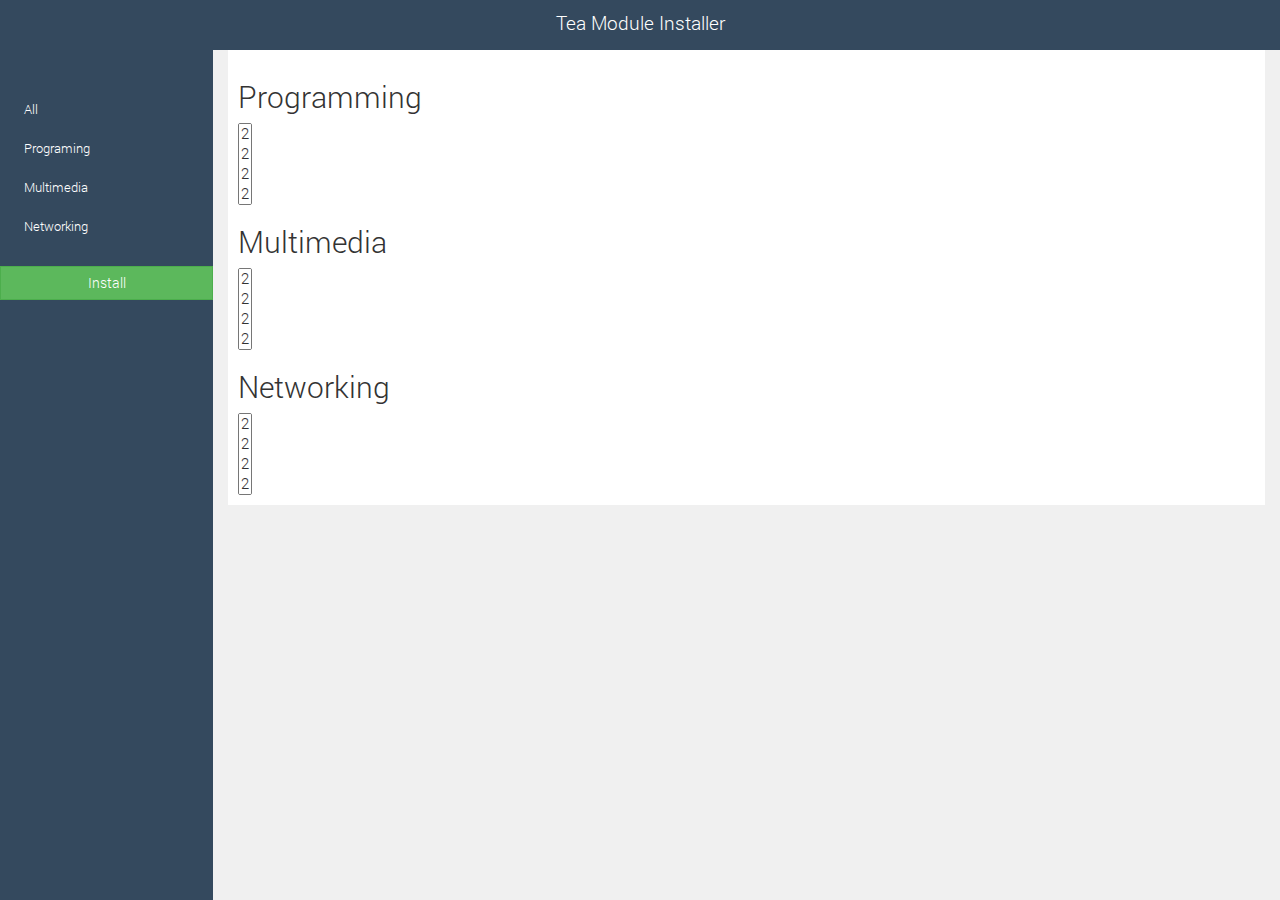
<file: tpm.ign/index.html>
<html>

<head>

	<link rel="stylesheet" href="extension/image-picker-master/image-picker/image-picker.css">
	<link rel="stylesheet" href="css/bootstrap.min.css">
	<link rel="stylesheet" href="css/style.css">
	<script>
		var programming = ["Android Studio", "gcc & g++", "apache2", "php7", "MySQL Server", "PyCharm Community", "Atom", "NodeJs", "Geany", "MonoDevelop", "Brackets", "Netbeans", "Eclipse", "Qt Open Source", "CodeBlocks", "Git"];

		var pi = [];
		pi[0] = "androidstudio.png";
		pi[1] = "build-essential.png";
		pi[2] = "Apache.png";
		pi[3] = "PHP.png";
		pi[4] = "MySQL.png";
		pi[5] = "pycharm.png";
		pi[6] = "atom.png";
		pi[7] = "Nodejs.png";
		pi[8] = "Geany.png";
		pi[9] = "MonoDevelop.png";
		pi[10] = "bracket.png";
		pi[11] = "netbeans.png";
		pi[12] = "Eclipse.png";
		pi[13] = "qt.png";
		pi[14] = "codeblocks.png"
		pi[15] = "git.png"
		var pd = [];
		pd[0] =
			"The Official IDE for Android <br >Android Studio provides the fastest tools for building apps on every type of Android device. <br />World-class code editing, debugging, performance tooling, a flexible build system, and an instant build/deploy system all allow you to focus on building unique and high quality apps.";
		pd[1] = "C and C++ compiler";
		pd[2] =
			"Apache is the most widely used web server software.<br />Developed and maintained by Apache Software Foundation, Apache is an open source software available for free. It runs on 67% of all webservers in the world. It is fast, reliable, and secure.<br />It can be highly customized to meet the needs of many different environments by using extensions and modules. Most WordPress hosting providers use Apache as their web server software. However, WordPress can run on other web server software as well.";
		pd[3] =
			"PHP is a server-side scripting language designed for web development but also used as a general-purpose programming language.<br />Originally created by Rasmus Lerdorf in 1994, the PHP reference implementation is now produced by The PHP Group. PHP originally stood for Personal Home Page, but it now stands for the recursive backronym PHP: Hypertext Preprocessor.<br />PHP code may be embedded into HTML code, or it can be used in combination with various web template systems, web content management system and web frameworks. PHP code is usually processed by a PHP interpreter implemented as amodule in the web server or as a Common Gateway Interface (CGI) executable.";
		pd[4] =
			"MySQL is the world's most popular open source database.<br />MySQL is a popular choice of database for use in web applications, and is a central component of the widely used LAMPopen-source web application software stack (and other \"AMP\" stacks). LAMP is an acronym for \"Linux, Apache, MySQL,Perl/PHP/Python\". Free-software open-source projects that require a full-featured database management system often use MySQL.<br />With its proven performance, reliability and ease-of-use, MySQL has become the leading database choice for web-based applications, used by high profile web properties including Facebook, Twitter, YouTube, Yahoo! and many more.<br />Oracle drives MySQL innovation, delivering new capabilities to power next generation web, cloud, mobile and embedded applications.";
		pd[5] =
			"PyCharm is an Integrated Development Environment (IDE) used for programming in Python. It provides code analysis, a graphical debugger, an integrated unit tester, integration with version control systems (VCSes), and supports web development with Django. PyCharm is developed by the Czech company JetBrains";
		pd[6] = "Atom is a text editor that's modern, approachable, yet hackable to the core—a tool you can customize to do anything but also use productively without ever touching a config file.";
		pd[7] =
			"Node.js is a JavaScript runtime built on Chrome's V8 JavaScript engine. Node.js uses an event-driven, non-blocking I/O model that makes it lightweight and efficient. Node.js' package ecosystem, npm, is the largest ecosystem of open source libraries in the world.";
		pd[8] =
			"Geany is a small and lightweight Integrated Development Environment.<br />It was developed to provide a small and fast IDE, which has only a few dependencies from other packages. Another goal was to be as independent as possible from a special Desktop Environment like KDE or GNOME - Geany only requires the GTK2 runtime libraries.<br />Geany is known to run under Linux, FreeBSD, NetBSD, OpenBSD, MacOS X, AIX v5.3, Solaris Express and Windows. More generally, it should run on every platform, which is supported by the GTK libraries.";
		pd[9] =
			"MonoDevelop is an open source integrated development environment for Linux, OS X, and Windows.<br />Its primary focus is development of projects that use Mono and .NET frameworks. MonoDevelop integrates features similar to those of NetBeans and Microsoft Visual Studio, such as automatic code completion, source control, a graphical user interface (GUI) and Web designer. MonoDevelop integrates a Gtk# GUI designer called Stetic.<br />It supports Boo, C, C++, C#, CIL, D, F#, Java, Oxygene, Vala, and Visual Basic.NET.";
		pd[10] =
			"Brackets is a free open-source editor written in HTML, CSS, and JavaScript with a primary focus on Web Development.<br />It was created by Adobe Systems, licensed under the MIT License, and is currently maintained on GitHub. Brackets is available for cross-platform download on Mac, Windows, and Linux.<br />Brackets is a lightweight, yet powerful, modern text editor. We blend visual tools into the editor so you get the right amount of help when you want it. With new features and extensions released every 3-4 weeks, it's like getting presents all year long.";
		pd[11] = " Quickly and easily develop desktop, mobile and web applications with Java, JavaScript, HTML5, PHP, C/C++ and more. NetBeans IDE is FREE, open source, and has a worldwide community of users and developers.";
		pd[12] =
			"Eclipse is a platform that has been designed from the ground up for building integrated web and application development tooling.<br />By design, the platform does not provide a great deal of end user functionality by itself. The value of the platform is what it encourages: rapid development of integrated features based on aplug-in model.<br /> Eclipse provides a common user interface (UI) model for working with tools.  It is designed to run on multiple operating systems while providing robust integration with each underlying OS.  Plug-ins can program to the Eclipse portable APIs and run unchanged on any of the supported operating systems. ";
		pd[13] =
			"Qt is a cross-platform application framework that is widely used for developing application software that can be run on various software and hardware platforms with little or no change in the underlying codebase, while still being a native application with the capabilities and speed thereof.";
		pd[14] = "Codeblocks is a cross-platform IDE built around wxWidgets, designed to be extensible and configurable. Runs on Windows and Linux.";
		pd[15] =
			"Git is popular version control system designed to handle very large projects with speed and efficiency; it is used for many high profile open source projects, most notably the Linux kernel.<br /><br />Git falls in the category of distributed source code management tools. Every Git working directory is a full-fledged repository with full revision tracking capabilities, not dependent on network access or a central server.<br /><br />This package provides the git main components with minimal dependencies. Additional functionality, e.g. a graphical user interface and revision tree visualizer, tools for interoperating with other VCS's, or a web interface, is provided as separate git* packages."
		pid = [];
		pid[0] = "adroid-studio.tar.gz";
		pid[1] = "g++.tea";
		pid[2] = "apache2.tea";
		pid[3] = "php.tea,php-mysql.tea";
		pid[4] = "mysql-server.tea";
		pid[5] = "pycharm.tar.gz";
		pid[6] = "atom.tea";
		pid[7] = "nodejs.tea";
		pid[8] = "geany.tea";
		pid[9] = "monodevelop.tea";
		pid[10] = "brackets.tea";
		pid[11] = "netbeans.sh";
		pid[12] = "eclipse.tea";
		pid[13] = "qt.run";
		pid[14] = "codeblocks.tea";
		pid[15] = "git.tea"

		var multimedia = ["Blender 3D", "Inkscape", "GIMP", "Audacity", "LMMS", "Ardour", "Synfig", "Darktable", "FFMPEG", "Krita"];
		var mi = [];
		mi[0] = "Blender.png";
		mi[1] = "Inkscape.png";
		mi[2] = "GIMP.png";
		mi[3] = "Audacity.png";
		mi[4] = "LMMS.png";
		mi[5] = "Ardour.png";
		mi[6] = "Synfig.png";
		mi[7] = "Darktable.png";
		mi[8] = "FFMPEG.png";
		mi[9] = "Krita.png";
		var md = [];
		md[0] =
			"Blender is the free and open source 3D creation suite.It supports the entirety of the 3D pipeline—modeling, rigging, animation, simulation, rendering, compositing and motion tracking, even video editing and game creation. <br /> Advanced users employ Blender’s API for Python scripting to customize the application and write specialized tools; often these are included in Blender’s future releases. Blender is well suited to individuals and small studios who benefit from its unified pipeline and responsive development process.";
		md[1] =
			"Inkscape is an open-source vector graphics editor similar to Adobe Illustrator, Corel Draw, Freehand, or Xara X. What sets Inkscape apart is its use of Scalable Vector Graphics (SVG), an open XML-based W3C standard, as the native format.<br /> The design process may begin by doodles on a napkin, a sketched mindmap, a photo of a memorable object, or a mockup in software which really wouldn't work to complete the project.  Inkscape can take you from this stage to a final, professional-grade design format which is ready for publication on the web or in physical form.<br />If you are new to the process of creating vector graphics it may feel different, but you will quickly be pleased by the flexibility, and power Inkscape offers. Vector design is often the preferred method of image creation for logos, illustrations and art which require high scalability. The Inkscape application is used cross a wide variety of industries (marketing/branding, engineering/CAD, web graphics, cartooning) and individual uses.";
		md[2] =
			"This is the official website of the GNU Image Manipulation Program (GIMP). GIMP similar to Adobe Photoshop.<br />GIMP is a cross-platform image editor available for GNU/Linux, OS X, Windows and more operating systems. It is free software, you can change its source code and distribute your changes.<br />Whether you are a graphic designer, photographer, illustrator, or scientist, GIMP provides you with sophisticated tools to get your job done. You can further enhance your productivity with GIMP thanks to many customization options and 3rd party plugins.";
		md[3] =
			"Audacity is free software. You may use it for any personal, commercial or educational purpose, including installing it on as many different computers as you wish. It similar to winamp.<br />Audacity can record live audio through a microphone or mixer, ordigitize recordings from other media. With some sound cards, and on any recent version of Windows, Audacity can also capturestreaming audio.<br />Import sound files, edit them, and combine them with other files or new recordings. Export your recordings in many different file formats, including multiple files at once.";
		md[4] =
			"Linux MultiMedia Studio  is a free digital audio workstation. Music can be produced by synthesizing sounds, arranging samples, and playing on a MIDI keyboard by combining the features of trackers, sequencers and synthesizers. It supports LADSPA, SF2 files and VST plugins.<br />Produce music with your computer by creating melodies and beats, synthesizing and mixing sounds, arranging samples and much more.<br />Playback instruments, samples and pluginswith a typing or MIDI keyboard in a user-friendly and modern interface.<br />Bundled with ready-to-use stuff from an assortment of instrument and effect plugins, presets and samples to VST and SoundFont support.";
		md[5] =
			"Ardour is an open source, collaborative effort of a worldwide team including musicians, programmers, and professional recording engineers.<br />Development is transparent — anyone can watch our work as it happens. Like a good piece of vintage hardware, you can open the box and look inside. Of course, you don't have to … but one day the fact that anybody can will be useful.<br />This openness forces a kind of integrity on the project that is hard to find in proprietary software, and helps us to focus on issues and features that matter to our users rather than stuff that just looks good in advertisements.";
		md[6] =
			"Synfig Studio is a free and open-source 2D animation software, designed as powerful industrial-strength solution for creating film-quality animation using a vector and bitmap artwork.<br />It eliminates the need to create animation frame-by frame, allowing you to produce 2D animation of a higher quality with fewer people and resources. Synfig Studio is available for Windows, Linux and MacOS X.";
		md[7] =
			"Darktable is an open source photography workflow application and RAW developer.<br />A virtual lighttable and darkroom for photographers. It manages your digital negatives in a database, lets you view them through a zoomable lighttable and enables you to develop raw images and enhance them.";
		md[8] =
			"FFmpeg is the leading multimedia framework, able to decode, encode, transcode, mux, demux, stream, filter and play pretty much anything that humans and machines have created.<br />It supports the most obscure ancient formats up to the cutting edge. No matter if they were designed by some standards committee, the community or a corporation. It is also highly portable: FFmpeg compiles, runs, and passes our testing infrastructure FATE across Linux, Mac OS X, Microsoft Windows, the BSDs, Solaris, etc. under a wide variety of build environments, machine architectures, and configurations.";
		md[9] =
			"Krita is a FREE sketching and painting program. It was created with the following types of art in mind:<br />concept art<br />texture or matte painting<br />illustrations and comics<br /><br />Krita is a FREE and open source painting tool designed for concept artists, illustrators, matte and texture artists, and the VFX industry. Krita has been in development for over 10 years and has had an explosion in growth recently. It offers many common and innovative features to help the amateur and professional alike.";
		var mid = [];
		mid[0] = "blender.tea";
		mid[1] = "inkscape.tea";
		mid[2] = "gimp.tea";
		mid[3] = "audacity.tea";
		mid[4] = "lmms.tea";
		mid[5] = "ardour.tea";
		mid[6] = "synfig.tea";
		mid[7] = "darktable.tea";
		mid[8] = "ffmpeg.tea";
		mid[9] = "krita.tea";
		var networking = ["Virtualbox", "Traceroute", "Remote desktop viewer", "Wireshark", "Gigolo"];
		var ni = [];
		ni[0] = "VirtualBox.png";
		ni[1] = "traceroute.png";
		ni[2] = "Remina.png";
		ni[3] = "Wireshark.png";
		ni[4] = "Gigolo.png";
		var nd = [];
		nd[0] =
			"VirtualBox is a cross-platform virtualization application.<br />What does that mean? For one thing, it installs on your existing Intel or AMD-based computers, whether they are running Windows, Mac, Linux or Solaris operating systems. Secondly, it extends the capabilities of your existing computer so that it can run multiple operating systems (inside multiple virtual machines) at the same time. <br />You can run Windows and Linux on your Mac, run Windows Server 2008 on your Linux server, run Linux on your Windows PC, and so on, all alongside your existing applications. You can install and run as many virtual machines as you like -- the only practical limits are disk space and memory.";
		nd[1] =
			"Traceroute is a utility that records the route (the specific gateway computers at each hop) through the Internet between your computer and a specified destination computer.<br />It also calculates and displays the amount of time each hop took. Traceroute is a handy tool both for understanding where problems are in the Internet network and for getting a detailed sense of the Internet itself. Another utility, PING, is often used prior to using traceroute to see whether a host is present on the network.";
		nd[2] =
			"Remmina is a remote desktop client written in GTK+, aiming to be useful for system administrators and travellers, who need to work with lots of remote computers in front of either large monitors or tiny netbooks.<br />Remmina supports multiple network protocols in an integrated and consistent user interface. Currently RDP, VNC, NX, XDMCP and SSH are supported.<br />Features of remina like Maintain a list of connection profiles, organized by groups, make quick connections by directly putting in the server address, Tray icon, allows you to quickly access configured connection profiles, remote desktops with higher resolutions are scrollable/scalable in both window and fullscreen mode, etc.";
		nd[3] =
			"Wireshark is the world's foremost network protocol analyzer.<br />It lets you see what's happening on your network at a microscopic level. It is the de facto (and often de jure) standard across many industries and educational institutions.<br />Here are some examples people use Wireshark for:<br />Network administrators use it to troubleshoot network problems<br />Network security engineers use it to <br />examine security problems<br />Developers use it to debug protocol implementations<br />People use it to learn network protocol internals<br /><br />Beside these examples Wireshark can be helpful in many other situations too.";
		nd[4] =
			"Gigolo is a frontend to easily manage connections to remote filesystems using GIO/GVfs.<br />You can use it as Windows enable approvals and save as a bookmark. Particularly useful is the program if the respective standard file manager does not offer its own functions for integration.<br />Supported file systems:<br />Samba or (Windows) releases<br />FTP and SFTP<br />WebDAV (also viahttps://)<br />GNOME trash (trash://)<br />Recording Programs (burn://)<br />Digital cameras (gphoto2://)";
		var nid = [];
		nid[0] = "virtualbox.tea";
		nid[1] = "traceroute.tea";
		nid[2] = "remmina.tea";
		nid[3] = "wireshark.tea";
		nid[4] = "gigolo.tea";
	</script>
</head>

<body>
	<div class="wrap">
		<div class="titles  back_title">
			Tea Module Installer
		</div>
	</div>
	<div class="sidebar col-sm-2">
		<!--<div class="left">
			<div class="logo col-lg-4">

			</div>
			<div class="logo col-lg-4">

			</div>
			<div class="logo col-lg-4">

			</div>

		</div>-->
		<div class="nav">

			<ul>
				<li><a href="#" onclick="selectAll('all');">All</a></li>
				<li><a href="#programming" onclick="selectAll('pros');">Programing</a></li>
				<li><a href="#multimedia" onclick="selectAll('mms');">Multimedia</a></li>
				<li><a href="#networking" onclick="selectAll('nets');">Networking</a></li>
			</ul>
			<a href="#" class="btn btn-success" style="border-radius:0;width:100%;" onclick="ambilSelect()">Install</a>
		</div>
		<div class="button">

		</div>
	</div>
	<div class="wrap">

		<div class="col-sm-10 col-sm-offset-2">

			<div class="content" style="margin-top:50px;">
				<div class="row" id="programming">
					<h2>Programming</h2>
					<select multiple="multiple" class="image-picker show-html" id="pros">

						<script>
							for(i=0;i<programming.length;i++){
								document.write('<option data-img-src="images/Programming/'+pi[i]+'" value="'+pid[i]+'">2</option>');
							}
						</script>
					</select>
				</div>
				<div class="row" id="multimedia">
					<h2>Multimedia</h2>
					<select multiple="multiple" class="image-picker show-html" id="mms">
					<script>
						for(i=0;i<multimedia.length;i++){
							document.write('<option data-img-src="images/multimedia/'+mi[i]+'" value="'+mid[i]+'">2</option>');
						}
					</script>
				</select>
				</div>
				<diiv class="row" id="networking">
					<h2>Networking</h2>
					<select multiple="multiple" class="image-picker show-html" id="nets">
					<script>
						for(i=0;i<networking.length;i++){
							document.write('<option data-img-src="images/networking/'+ni[i]+'" value="'+nid[i]+'">2</option>');
						}
					</script>
				</select>
				</diiv>
				<!--<option data-img-src="images/1.png" value="android-studio">1</option>
				  <option data-img-src="images/2.png" value="bracket">2</option>
				  <option data-img-src="images/3.jpg" value="dart">3</option>
				  <option data-img-src="images/4.jpg" value="lazarus">4</option>
				  <option data-img-src="images/5.png" value="pencil">5</option>
				  <option data-img-src="images/1.png" value="qt-creator">6</option>
				  <option data-img-src="images/2.png" value="anjuta">7</option>
				  <option data-img-src="images/3.jpg" value="aptana">8</option>
				  <option data-img-src="images/4.jpg" value="bluefish">9</option>
				  <option data-img-src="images/5.png" value="gambas">10</option>
				  <option data-img-src="images/1.png" value="geany">11</option>
				  <option data-img-src="images/2.png" value="glade">12</option>
				  <option data-img-src="images/3.png" value="greenfoot">13</option>
				  <option data-img-src="images/4.png" value="kompozer">14</option>
				  <option data-img-src="images/5.png" value="netbeans">15</option>
				  <option data-img-src="images/1.png" value="pycharm">16</option>
				  <option data-img-src="images/3.png" value="codeblock">17</option>-->

				</select>
				<!--<div class="apps col-lg-3 blue">
					<div class="img">

					</div>
					<center><h2>Netbeans IDE</h2></center><br /><br /><br />
					<div class="button">
						<a href="#" class="btn">Install</a>
					</div>

				</div>
				<div class="apps col-lg-3 blue">
					<div class="img">

					</div>
					<center><h2>Netbeans IDE</h2></center><br /><br /><br />
					<div class="button">
						<a href="#" class="btn">Install</a>
					</div>

				</div>
				<div class="apps col-lg-3 blue">
					<div class="img">

					</div>
					<center><h2>Netbeans IDE</h2></center><br /><br /><br />
					<div class="button">
						<a href="#" class="btn">Install</a>
					</div>

				</div>
				<div class="apps col-lg-3 blue">
					<div class="img">

					</div>
					<center><h2>Netbeans IDE</h2></center><br /><br /><br />
					<div class="button">
						<a href="#" class="btn">Install</a>
					</div>

				</div>-->
				<div class="modal fade" id="myModal" tabindex="-1" role="dialog" aria-labelledby="myModalLabel">
					<div class="modal-dialog" role="document">
						<div class="modal-content">
							<div class="modal-header">
								<button type="button" class="close" data-dismiss="modal" aria-label="Close"><span aria-hidden="true">&times;</span></button>
								<h4 class="modal-title" id="myModalLabel">Modal title</h4>
							</div>
							<div class="modal-body">
								<div id="apps_detail"></div>
							</div>
							<div class="modal-footer">
								<button type="button" class="btn btn-default" data-dismiss="modal">Close</button>
							</div>
						</div>
					</div>
				</div>
			</div>
		</div>
	</div>
	<script type="text/javascript" src="js/jquery.js"></script>
	<script type="text/javascript" src="js/bootstrap.js"></script>
	<script type="text/javascript" src="extension/image-picker-master/image-picker/image-picker.min.js"></script>
	<script>
		var fs = ign.filesystem();
		var ign = ign.sys();
		//var fs ="";
		//var ign = "";
		var str = fs.homePath();
		var res = str.split("/");
		var user = res[2];
		//var user = "ofaasd";
		var apps = "/opt/module-manager/module-install";
		var cdlocate = "/media/" + user + "/tealinuxos/idepack";




		// Initialize the object
		$("select").imagepicker();
		$('#list li:eq(1)').after('<li>Position 3</li>');

		for (i = 0; i < programming.length; i++) {
			$(".thumbnails  li:eq(" + i + ") .thumbnail").append('<center><p>' + programming[i] +
				'</p></center><div class="row" style="margin:0;"><small style="float:left;"></small><a href="javascript:void(0)" class="btn btn-primary" style="float:right;" data-toggle="modal" onclick="pro(' + i + ')" data-target="#myModal">Detail</a></div>');
		}
		for (i = 0; i < multimedia.length; i++) {
			$(".thumbnails  li:eq(" + (i + 16) + ") .thumbnail").append('<center><p>' + multimedia[i] +
				'</p></center><div class="row" style="margin:0;"><small style="float:left;"></small><a href="javascript:void(0)" class="btn btn-primary" style="float:right;" data-toggle="modal" onclick="mm(' + i + ')" data-target="#myModal">Detail</a></div>');
		}
		for (i = 0; i < networking.length; i++) {
			$(".thumbnails  li:eq(" + (i + 26) + ") .thumbnail").append('<center><p>' + networking[i] +
				'</p></center><div class="row" style="margin:0;"><small style="float:left;"></small><a href="javascript:void(0)" class="btn btn-primary" style="float:right;" data-toggle="modal" onclick="net(' + i + ')" data-target="#myModal">Detail</a></div>');
		}

		function ambilSelect() {
			//$("#install").html("Uninstall");
			if (fs.isDirectory(cdlocate) == false) {
				alert("DVD Tidak Ditemukan " + cdlocate);
			} else {
				//alert(apps+" "+$("#apps").val()+","+$("#apps2").val()+","+$("#apps3").val());
				ign.exec(apps + " " + user + " " + $("#pros").val() + "," + $("#mms").val() + "," + $("#nets").val());
			}
		}

		function pro(id) {
			$("#apps_detail").html(pd[id]);
			$(".modal-title").html(programming[id]);
		}

		function mm(id) {
			$("#apps_detail").html(md[id]);
			$(".modal-title").html(multimedia[id]);
		}

		function net(id) {
			$("#apps_detail").html(nd[id]);
			$(".modal-title").html(networking[id]);
		}

		function getLength(attr) {
			if (attr == "pros") {
				return programming.length;
			} else if (attr == "mms") {
				return multimedia.length;
			} else {
				return networking.length;
			}
		}

		function getSelected(attr) {
			var foo = [];
			$('#' + attr + ' :selected').each(function(i, selected) {
				foo[i] = $(selected).text();
			});
			return foo;
		}

		function selectAll(element) {
			$(document).ready(function() {
				if (element == "all") {
					//alert("all");
					jumlah = getLength("pros") + getLength("mms") + getLength("nets");
					jumlah2 = getSelected("pros").length + getSelected("mms").length + getSelected("nets").length
					if (jumlah2 == 0 || jumlah != jumlah2) {
						$("#pros option").prop('selected', true);
						$("#mms option").prop('selected', true);
						$("#nets option").prop('selected', true);
						$("#pros").data('picker').sync_picker_with_select();
						$("#mms").data('picker').sync_picker_with_select();
						$("#nets").data('picker').sync_picker_with_select();

					} else if (jumlah == jumlah2) {
						$("#pros option").prop('selected', false);
						$("#mms option").prop('selected', false);
						$("#nets option").prop('selected', false);
						$("#pros").data('picker').sync_picker_with_select();
						$("#mms").data('picker').sync_picker_with_select();
						$("#nets").data('picker').sync_picker_with_select();

					}
				} else {
					// if($("#"+element+" option:selected").val()){
					// 	alert(getSelected(element).length + " " +getLength(element));
					// }else{
					// 	alert("kosong");
					// }
					if (getSelected(element).length == 0 || getSelected(element).length != getLength(element)) {
						$("#" + element + " option").prop('selected', true);
						$("#" + element).data('picker').sync_picker_with_select();

					} else if (getSelected(element).length == getLength(element)) {
						$("#" + element + " option").prop('selected', false);
						$("#" + element).data('picker').sync_picker_with_select();

					}
				}
			});
		}
	</script>
</body>

</html>
</file>
<file: tpm.ign/extension/image-picker-master/image-picker/image-picker.css>
ul.thumbnails.image_picker_selector {
  overflow: auto;
  list-style-image: none;
  list-style-position: outside;
  list-style-type: none;
  padding: 0px;
  margin: 0px; 
}
  ul.thumbnails.image_picker_selector ul {
    overflow: auto;
    list-style-image: none;
    list-style-position: outside;
    list-style-type: none;
    padding: 0px;
    margin: 0px; }
  ul.thumbnails.image_picker_selector li.group_title {
    float: none; }
  ul.thumbnails.image_picker_selector li {
    margin: 0px 5px 12px 0px;
	width:16%;
	min-height:250px;
	overflow:hidden;
    float: left; }
  ul.thumbnails.image_picker_selector li img{
	  width:auto;
	  height:20%;
	  _border-radius:10000;
	  
  }
    ul.thumbnails.image_picker_selector li .thumbnail {
      padding: 6px;
	  
      border: 1px solid #dddddd;
      -webkit-user-select: none;
      -moz-user-select: none;
      -ms-user-select: none; }
      ul.thumbnails.image_picker_selector li .thumbnail img {
        -webkit-user-drag: none; }
    ul.thumbnails.image_picker_selector li .thumbnail.selected {
      background: #00993e; 
      color:#fff;
    }
</file>
<file: tpm.ign/css/style.css>
@font-face {
    font-family: roboto;
    src: url(../fonts/Roboto-Light.ttf);
}
body{
	font-family:roboto;
	background:#f0f0f0;	
	margin:0;
	padding:0;
}
.wrap{
	width:100%;
}
.back_title{
	position:fixed;
	width:100%;
	height:50px;
	background:#34495e;
	z-index:1000;
}
	.titles{
		_width:1020px;
		height:50px;
		margin:auto;
		padding:10px;
		text-align:center;
		color:#fff;
		font-size:14pt;
		font-weight:none;
	}
.back_header{
	position:fixed;
	height:100px;
	background:#fff;
	border-bottom:1px solid #dfdfdf;
}
	.left{
		float:left;
		width:100%;
	}
		.logo{
			height:80px;
			border:1px solid #afafaf;
			float:left;
			margin:5px 0;
		}
	.right{
		float:right;
	}
		.search{
			margin:20px;
			_width:100%;
		}
			.search input{
				padding:10px;
				font-size:12pt;
				width:100%;
				
				border-radius:5px;
				background:#fff;
				border:1px solid #dfdfdf;
			}
	

.sidebar{
	height:100%;
	position:fixed !important; 
	background:#34495e;
	padding:0 !important;
	margin-top:50px;
}
	.nav{
		width:100%;
		min-height:10px;
		overflow:hidden;
		margin-top:20px;
	}
	.sidebar ul{
		margin:20px 0;
		padding:0;
		list-style:none;
	}
	.sidebar li a{
		text-decoration:none;
		display:block;
		color:#fff;
		width:100%;
		height:auto;
		padding:10px 20px;
		border-left:4px solid #34495e;
		font-size:10pt;
		transition: all 0.1s ease-in-out;
	}
	.sidebar li a:hover{
		background:#2c3e50;
		color:#fff;
		border-left:4px solid #2ecc71;
	}
	.button{
		position:relative;
		bottom:0;
		float:left;
		
	}
.content{
		width:100%;
		min-height:50px;
		overflow:hidden;
		margin:10px 0;
		float:right;
		margin-top:60px;
		background:#fff;
	}
		.content_header{
			width:100%;
			height:40px;
			background:#1abc9c;
			border-radius:5px 5px 0 0;
			color:#fff;
			padding:10px;
			font-size:13pt;
			opacity:0.8;
			
		}
		.content{
			width:100%;
			min-height:50px;
			overflow:hidden;
			padding:10px;
			background:#fff;
			color:#333;
			font-size:11pt;
			font-family:roboto;
			transition: all 0.3s ease-in-out;
		}
			.content_detail {
				width:100%;
				height:80px;
				_border-bottom:1px solid #2ecc71;
				display:hidden;
				margin-top:30px;
				padding:10px;
				display:hidden;
				bottom:0;
				color:#afafaf;
				transition: all 0.3s ease-in-out;
			}
			.img{
				width:80px;
				height:80px;
				border-radius:10000px;
				margin:10px auto;
				background:#dfdfdf;
				
				transition: all 0.3s ease-in-out;
				padding:10px;
			}
				.img img{
					-webkit-filter: grayscale(100%); /* Chrome, Safari, Opera */
					filter: grayscale(100%);
				}
				.content .col-lg-3:hover .img img{
					filter:none;
					-webkit-filter: grayscale(0%);
				}
			.content .col-lg-3:hover .img-green{
				background:#2ecc71;
				
			}
			.content .col-lg-3:hover .img-red{
				background:#e74c3c;
				
			}
			.content .col-lg-3:hover .img-blue{
				background:#3498db;
				
			}
			.content .col-lg-3:hover .img-purple{
				background:#9b59b6;
				
			}
			
			.content .col-lg-3{
				_border-bottom:4px solid #27ae60;
				transition: all 0.3s ease-in-out;
				border:1px solid #f0f0f0;
				margin:0 0.2%;
			}
			.content .green:hover{
				border-bottom:7px solid #27ae60;
				_background:#2ecc71;
				color:#fff;
			}.content .purple:hover{
				border-bottom:7px solid #9b59b6;
				_background:#2ecc71;
				color:#fff;
			}.content .blue:hover{
				border-bottom:7px solid #3498db;
				_background:#2ecc71;
				color:#fff;
			}.content .red:hover{
				border-bottom:7px solid #e74c3c;
				_background:#2ecc71;
				color:#fff;
			}
			.content .col-lg-3 h2{
				margin:50px auto 0 auto;
				padding:0;
				color:#afafaf;
				font-size:15pt;
				margin:10px 0;
			}
			.content .col-lg-3:hover .content_detail,.content .col-lg-3:hover h2,.content .col-lg-3:hover small{
				color:#555;
				_background:#2ecc71;
				
			}
			
			.content a, .apps > .content_detail{
				transition-timing-function: ease-in-out;
			}
			.content a:hover{
				text-decoration:none;
				
			}
.apps{
	min-height:100px !important;
	overflow:hidden;
}
	.apps .desc{
		text-align:center;
		width:100%;
		min-height:40px;
		overflow:hidden;
	}
	.apps .button{
		margin:auto;
		width:100%;
		border:1px solid #dfdfdf;
		background:#bdc3c7;
		transition: all 0.3s ease-in-out;
		margin:10px 0;
	}	
		.apps:hover .button{
			background:#1abc9c;
		}
		.apps .button a{
			color:#fff;
			text-decoration:none;
			display:block;
			margin:auto;
		}
		.nav_bot{
			height:100%;
			width:100%;
			
		}
			p.bottom {
				vertical-align: text-bottom;
			}
</file>
